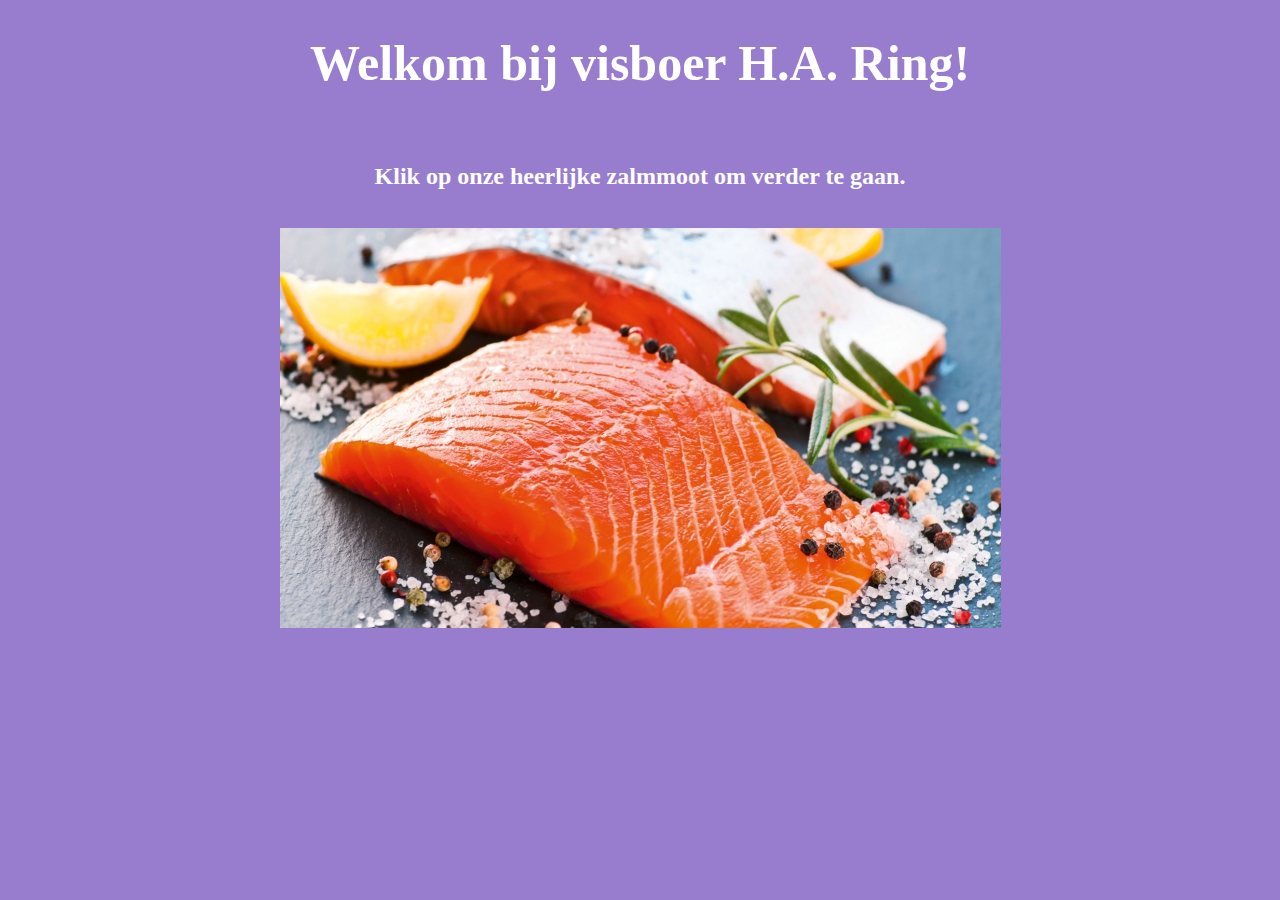
<file: Index.html>
<!--
Susanne Brown
28-04-2021
Eindopdracht
-->

<!DOCTYPE html>
<html>

<head>
    <meta charset="utf-8">
	<title>Eindopdracht: welkomstpagina </title>
	<style>
		body {
			background-color: #987dcf; /*donkerder lila*/ /*let op: commentaar in CSS moet tussen deze symbolen en wijkt daarmee af van html en js*/
			color: white;			   /*witte tekst*/
		}

		h1 {
			font-size: 50px;
		}
	</style>
</head>

<body>
	<h1><center>Welkom bij visboer H.A. Ring!</center></h1><br>
	<h2><center>Klik op onze heerlijke zalmmoot om verder te gaan.</center></h2><br>
	<center><a href="Homepage.html"><img src="zalmmoot.jpg" alt="Klik voor homepage"></center>
</body>

</html>
</file>
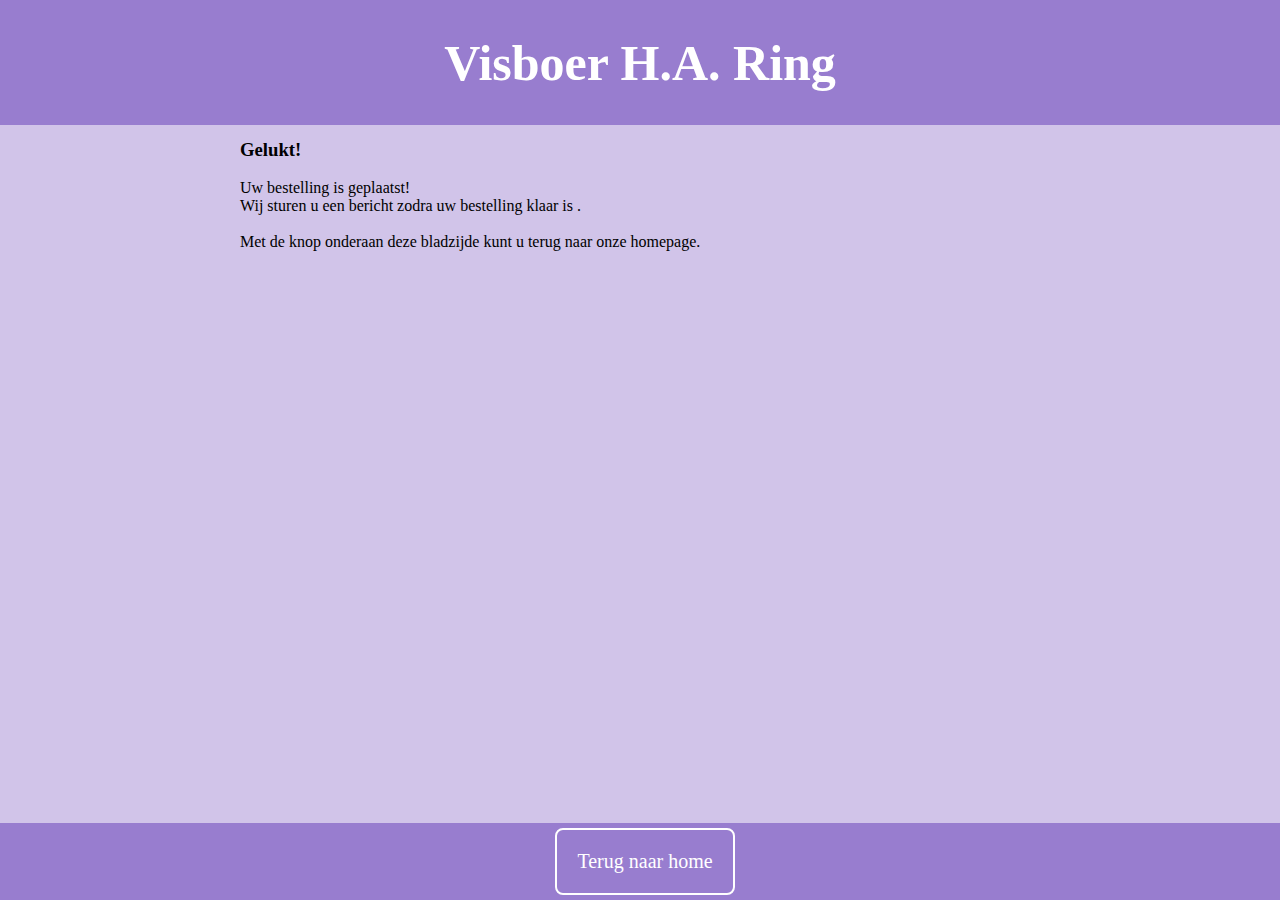
<file: BestellingBevestiging.html>
<!--
Susanne Brown
28-04-2021
Eindopdracht
-->

<!DOCTYPE html>
<html>

<head>
    <meta charset="utf-8">
	<title>Eindopdracht: bevestigingsboodschap bestelling  </title>
	<link rel="stylesheet" href="VisboerStyle.css">
</head>

<body>
	<div class="header">
	  <h1>Visboer H.A. Ring</h1>
	</div>

	<div class="content">
		<h3>Gelukt!</h3>
		<p>
		Uw bestelling is geplaatst!<br>
		Wij sturen u een bericht zodra uw bestelling klaar is <span id="bezorgTekst"></span>.<br><br>
		Met de knop onderaan deze bladzijde kunt u terug naar onze homepage.
		</p>
	</div>

	<div class="footer">
		<a href="Homepage.html" class="button">Terug naar home</a>
	</div>
</body>

<script>
	//ophalen van bezorgKeuze van twee bladzijdes terug
	var bezorgKeuze = sessionStorage.getItem("bewaarBezorgKeuze");
	console.log(bezorgKeuze);
	
	//bepalen tekst in HTML aan de hand van bezorgkeuze klant
	if (bezorgKeuze == '"bezorgen"') {
		document.getElementById("bezorgTekst").innerHTML = ("voor verzending");
	} else if (bezorgKeuze == '"ophalen"') {
		document.getElementById("bezorgTekst").innerHTML = ("om opgehaald te worden in de winkel");
	}
</script>

</html>
</file>
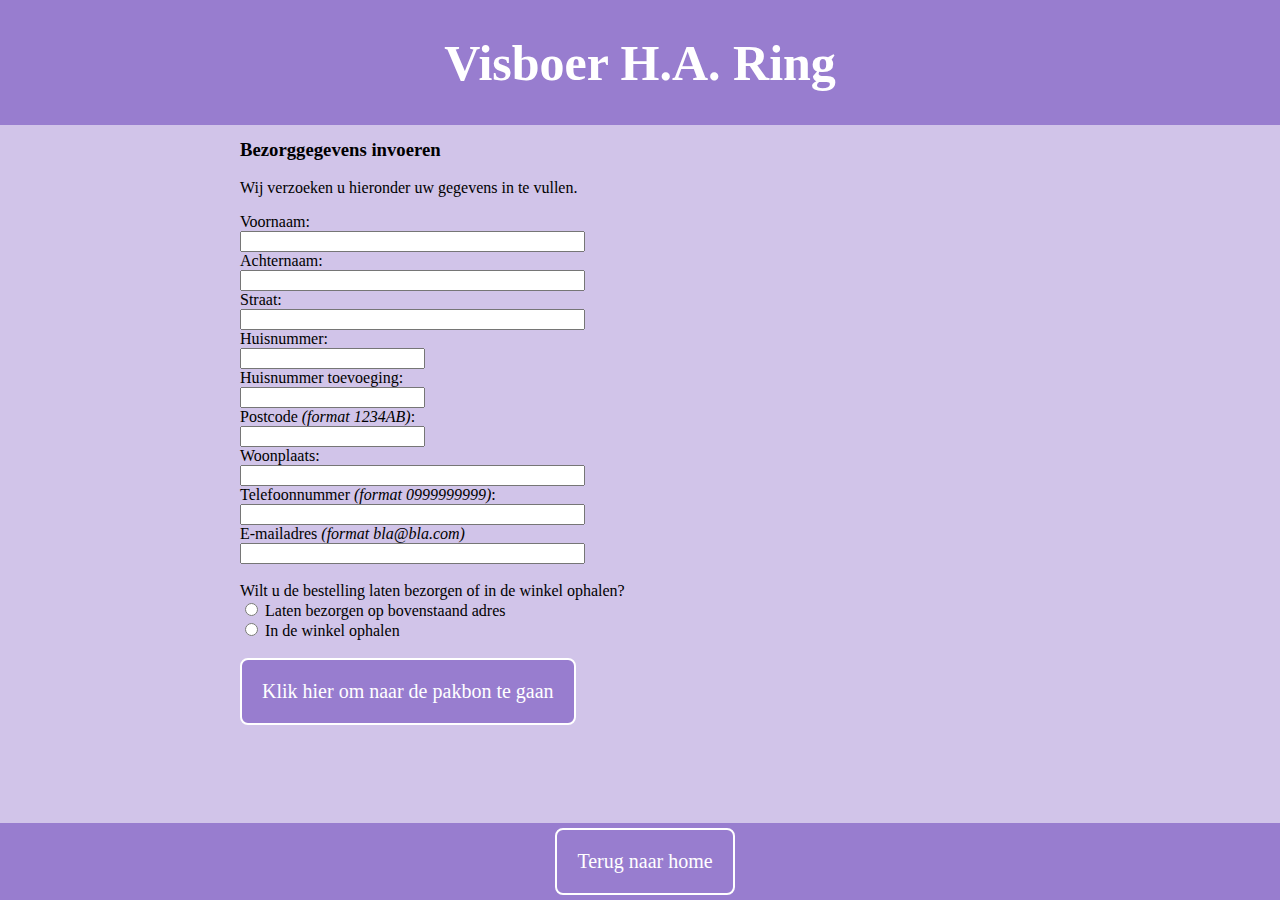
<file: BestellingBezorging.html>
<!--
Susanne Brown
28-04-2021
Eindopdracht
-->

<!DOCTYPE html>
<html>

<head>
    <meta charset="utf-8">
	<title>Eindopdracht: invoerpagina bezorggegevens  </title>
	<link rel="stylesheet" href="VisboerStyle.css">
</head>

<body>
	<div class="header">
	  <h1>Visboer H.A. Ring</h1>
	</div>

	<div class="content">
		<h3>Bezorggegevens invoeren</h3>
		<p>
		Wij verzoeken u hieronder uw gegevens in te vullen.
		</p>	
		<!-- alle gegevensvalidatie vindt plaats binnen het formulier, met behulp van 'pattern' en 'required' -->
		<!-- idealiter zou je bij submit de data ook vergelijken met werkelijk bestaande adressen in Nederland, maar dat hebben we nu niet -->
		<form id="formulier" method="POST" onsubmit="return naarPakbon(this)"> 						<!-- form.action kan gebruikt worden om data naar een server te sturen, maar dat hebben we nu niet --> 
			<label for="fname">Voornaam:</label><br>												<!-- het 'for' attribuut moet cooresponderen met het 'id' van de input -->
			<input type="text" id="fname" name="fname" size="40px" pattern="[A-zÀ-ž][A-zÀ-ž\s-]+" required><br>		<!-- het 'name' attribuut is noodzakelijk als je het formulier op de server wilt opslaan; hier nu overbodig -->
			<label for="lname">Achternaam:</label><br>
			<input type="text" id="lname" name="lname" size="40px" pattern="[A-zÀ-ž][A-zÀ-ž\s-]+" required><br>		<!-- pattern: minstens twee karakters, moet met letter beginnen, mag daarna ook een spatie en/of - bevatten -->
			<label for="straat">Straat:</label><br>
			<input type="text" id="straat" name="straat" size="40px" pattern="[A-z0-9\s-]{2,}" required><br>	<!-- pattern: minstens twee karakters, mag ook een spatie, - en/of cijfer bevatten) -->
			<label for="hnum">Huisnummer:</label><br>
			<input type="number" id="hnum" name="hnum" pattern="[0-9]{1,}" required><br>			<!-- pattern: minstens één cijfer -->
			<label for="hnum_add">Huisnummer toevoeging:</label><br>
			<input type="text" id="hnum_add" name="hnum_add"> <br> 									<!-- huisnummertoevoeging is het enige veld wat niet required is -->
			<label for="pcode">Postcode <i>(format 1234AB)</i>:</label><br>
			<input type="text" id="pcode" name="pcode" pattern="[0-9]{4}[A-Z]{2}" required><br>		<!-- pattern: postcode moet uit 4 cijfers en 2 hoofdletters bestaan, zonder spatie -->
			<label for="plaats">Woonplaats:</label><br>
			<input type="text" id="plaats" name="plaats" size="40px" pattern="[A-z\x27][A-z\s\x27-]+" required><br>	<!-- pattern: minstens twee karakters, moet met letter of ' (= \x27) beginnen (denk aan 's-Gravenhage), mag daarna ook een spatie, ' en/of - bevatten -->
			<label for="tnum">Telefoonnummer <i>(format 0999999999)</i>:</label><br>
			<input type="tel" id="tnum" name="tnum" size="40px" pattern="[0][0-9]{9}" required><br> 			<!-- pattern: telefoonnummer moet uit 10 cijfers bestaan, zonder spatie of streeptje, beginnend met 0 -->
			<label for="email">E-mailadres <i>(format bla@bla.com)</i></label><br>
			<input type="email" id="email" name="email" size="40px" pattern="[A-Za-z0-9._%+-]+@[A-Za-z0-9.-]+\.[A-Za-z]{2,}$" required><br>	<!-- pattern: karakters @ karakters . {minimaal 2 letters} -->
			<br>
			Wilt u de bestelling laten bezorgen of in de winkel ophalen?
			<br>
			<input type="radio" id="bezorgen" name="bezorgoptie" value="bezorgen" required>
			<label for="bezorgen">Laten bezorgen op bovenstaand adres</label><br>
			<input type="radio" id="ophalen" name="bezorgoptie" value="ophalen" required>
			<label for="ophalen">In de winkel ophalen</label><br>
			<br>
			<input type="submit" class="button" value="Klik hier om naar de pakbon te gaan">
		</form>
	</div>

	<div class="footer">
		<a href="Homepage.html" class="button">Terug naar home</a>
	</div>
</body>

<script>
	function naarPakbon(form) {
		var adres = {
			fname:document.getElementById("fname").value,
			lname: document.getElementById("lname").value,
			straat: document.getElementById("straat").value,
			hnum: document.getElementById("hnum").value,
			hnum_add: document.getElementById("hnum_add").value,
			pcode: document.getElementById("pcode").value,
			plaats: document.getElementById("plaats").value,
			tnum: document.getElementById("tnum").value,
			email: document.getElementById("email").value
		};
		console.log(adres);
		
		var bezorgKeuze;
		var bezorgen = document.getElementById("bezorgen");
		var ophalen = document.getElementById("ophalen");
		if (bezorgen.checked) {
			bezorgKeuze = bezorgen.value;
		} else if (ophalen.checked) {
			bezorgKeuze = ophalen.value;
		}
		console.log(bezorgKeuze);
		
		sessionStorage.setItem("bewaarAdres", JSON.stringify(adres));
		sessionStorage.setItem("bewaarBezorgKeuze", JSON.stringify(bezorgKeuze));
		
		form.action = "BestellingPakbon.html"; //form's action will be set to BASE_URL/BestellingBevestiging.html
		return true;			
	} 
</script>

</html>
</file>
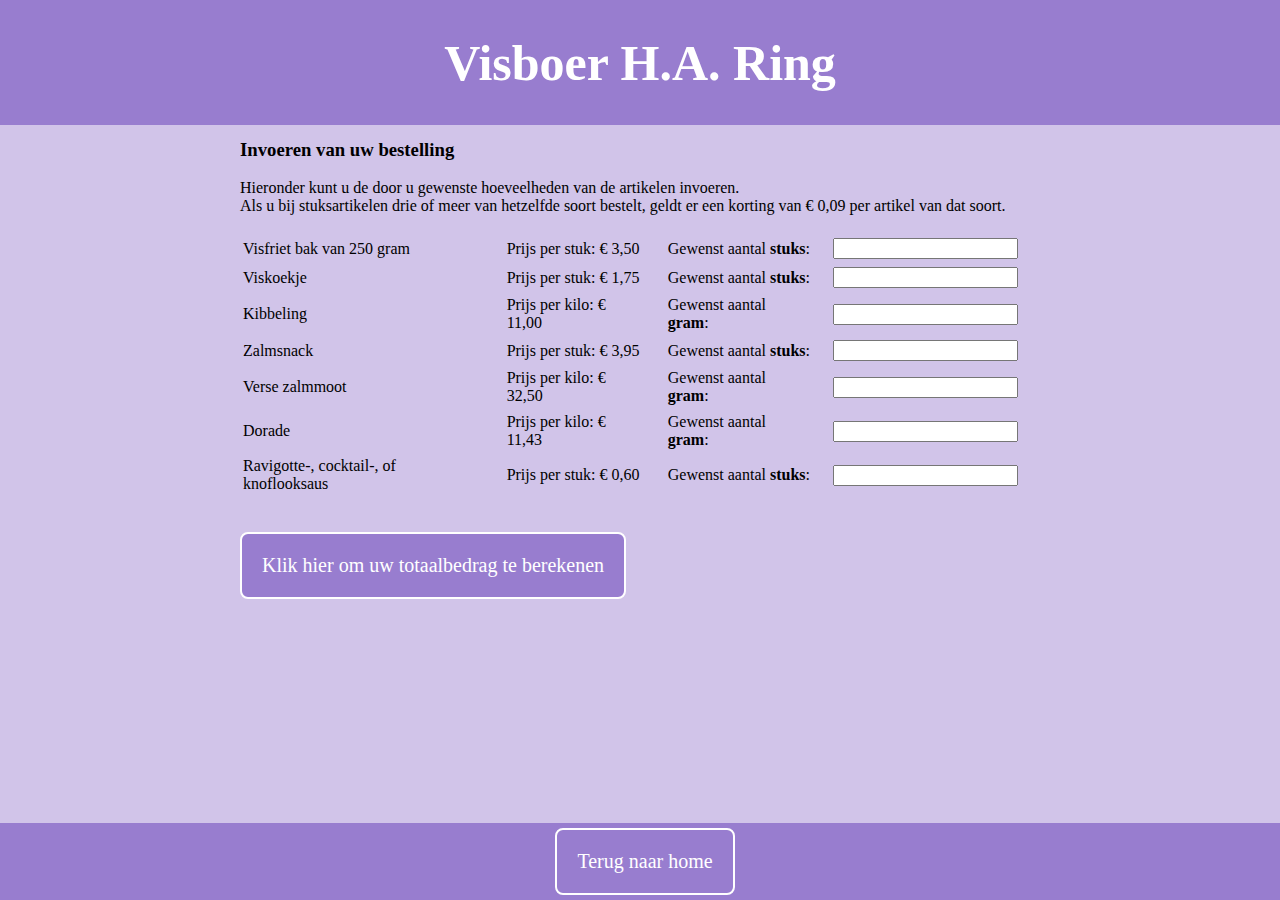
<file: BestellingInvoer.html>
<!--
Susanne Brown
28-04-2021
Eindopdracht
-->

<!DOCTYPE html>
<html>

<head>
    <meta charset="utf-8">
	<title>Eindopdracht: invoerpagina bestelling </title>
	<link rel="stylesheet" href="VisboerStyle.css">
</head>

<body>
	<div class="header">
	  <h1>Visboer H.A. Ring</h1>
	</div>

	<div class="content">
		<h3>Invoeren van uw bestelling</h3>
		<p>
		Hieronder kunt u de door u gewenste hoeveelheden van de artikelen invoeren.<br>
		Als u bij stuksartikelen drie of meer van hetzelfde soort bestelt, geldt er een korting van € <span id="korting"></span> per artikel van dat soort.
		</p>
		<table>
		<tbody id="tabelInhoud"></tbody>
		</table>
		<br><br>
		<input type = "button" class = "button" value = "Klik hier om uw totaalbedrag te berekenen" onclick = "maakOverzicht()"> 
	</div>

	<div class="footer">
		<a href="Homepage.html" class="button">Terug naar home</a>
	</div>
</body>

<script>
	var artikelArray = [];

	class Artikel {
		constructor(naam, prijs, prijsSoort, invoerSoort) {
			this.naam = naam;
			this.prijs = prijs;
			this.prijsSoort = prijsSoort; //kilo of stuk
			this.invoerSoort = invoerSoort; //gram of stuks
			artikelArray.push(this);
		}
	}

	//////////////////////////////////////////////////////////////////////////////////////////////////////////////////////////////////////////
	//DIT IS DE ENIGE PLEK WAAR DE EIGENAAR IETS HOEFT TE WIJZIGEN; verder zijn alle bladzijdes dynamisch

	//hier kunnen artikelen worden toegevoegd, verwijderd of aangepast
	//tussen de haakjes invullen: ("naam zoals op scherm getoond wordt", "prijs zonder euroteken met twee decimalen", "eenheid van prijs dus kilo of stuk", "eenheid van bestelling dus gram of stuks") 
	var visfriet = new Artikel("Visfriet bak van 250 gram", "3,50", "stuk", "stuks");
	var viskoekje = new Artikel("Viskoekje", "1,75", "stuk", "stuks");
	var kibbeling = new Artikel("Kibbeling", "11,00", "kilo", "gram");
	var zalmsnack = new Artikel("Zalmsnack", "3,95", "stuk", "stuks");
	var zalmmoot = new Artikel("Verse zalmmoot", "32,50", "kilo", "gram");
	var dorade = new Artikel("Dorade", "11,43", "kilo", "gram");
	var saus = new Artikel("Ravigotte-, cocktail-, of knoflooksaus", "0,60", "stuk", "stuks");

	//hier kan het kortingsbedrag per drie stuks aangepast worden
	var korting = "0,09";
	//////////////////////////////////////////////////////////////////////////////////////////////////////////////////////////////////////////

	//even testen in de console...
	console.log(artikelArray);

	//weergeven korting in tekst op bladzijde
	document.getElementById("korting").innerHTML = korting;

	//dynamisch aanmaken van de tabelregels die in de HTML-table getoond zullen worden
	for (i=0; i < artikelArray.length; i++) {
		//omwille van leesbaarheid een variabele aangemaakt en de code over 4 rijen uitgesplitst, 
		//in plaats van het in één zin aan document.getElementById("tabelInhoud").innerHTML toe te voegen
		var rijInhoud = "<tr><td>" + artikelArray[i].naam + "</td>"
			+ "<td>Prijs per " + artikelArray[i].prijsSoort + ": € " + artikelArray[i].prijs + "</td>"
			+ "<td>Gewenst aantal <b>" + artikelArray[i].invoerSoort + "</b>:</td>"
			+ "<td><input type = 'number' id = 'aantalArtikel"+i+"' min = '0.0'></td></tr>";
		
		document.getElementById("tabelInhoud").innerHTML += rijInhoud;
	}

	function maakOverzicht() {
		var aantallenArray = [ ];
		var aantal;
		var doorgang = true;
		
		for (i=0; i < artikelArray.length; i++) {
			//door gebruiker ingevoerde aantallen ophalen en opslaan in aantallenArray
			aantal = document.getElementById("aantalArtikel"+i).value;
			aantallenArray.push(aantal);
			//checken dat er geen negatief getal is ingevuld
			if (aantallenArray[i] < 0) {
				alert("U kunt geen negatief getal invullen. Corrigeer aub uw invoer.");
				doorgang = false;
			//checken dat er niet een te klein aantal grammen is ingevuld
			} else if (artikelArray[i].invoerSoort == "gram" && aantallenArray[i] > 0 && aantallenArray[i] < 50) {
				alert("Wij kunnen helaas niet minder dan 50 gram leveren. Corrigeer aub uw invoer.");
				doorgang = false;
			}
		}
		//even testen in de console...
		console.log(aantallenArray);
		
		if (doorgang) {  // alleen naar volgende bladzijde gaan als doorgang = true, dus als er geen alert is geweest n.a.v. de vorige for-loop
			sessionStorage.setItem("bewaarArtikel", JSON.stringify(artikelArray));
			sessionStorage.setItem("bewaarAantal", JSON.stringify(aantallenArray));
			sessionStorage.setItem("bewaarKorting", korting);
			location.href = "BestellingOverzicht.html"; 
		}
	}
</script>

</html>
</file>
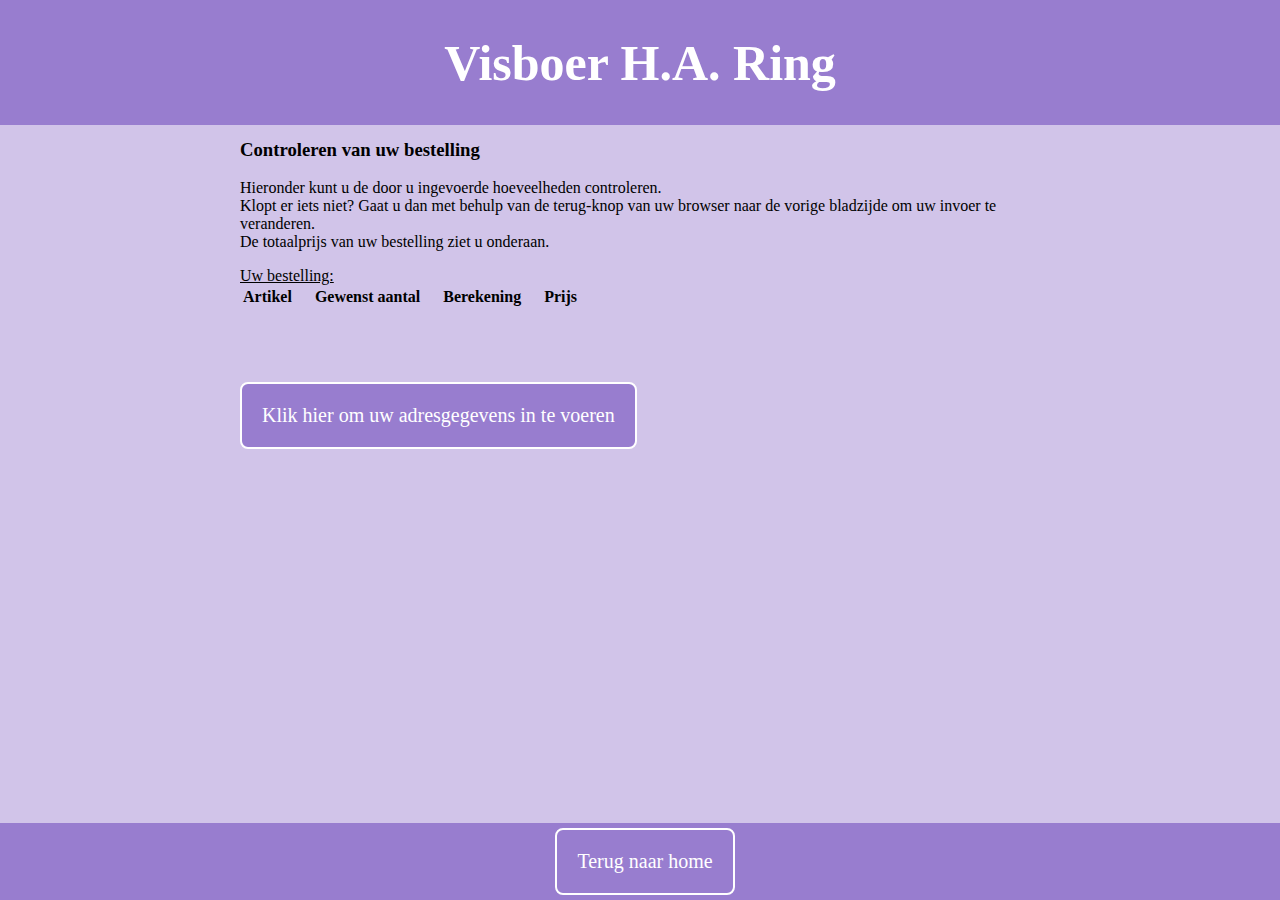
<file: BestellingOverzicht.html>
<!--
Susanne Brown
28-04-2021
Eindopdracht
-->

<!DOCTYPE html>
<html>

<head>
    <meta charset="utf-8">
	<title>Eindopdracht: overzichtspagina bestelling </title>
	<link rel="stylesheet" href="VisboerStyle.css">
</head>

<body>
	<div class="header">
	  <h1>Visboer H.A. Ring</h1>
	</div>

	<div class="content">
		<h3>Controleren van uw bestelling</h3>
		<p>
		Hieronder kunt u de door u ingevoerde hoeveelheden controleren.<br>
		Klopt er iets niet? Gaat u dan met behulp van de terug-knop van uw browser naar de vorige bladzijde om uw invoer te veranderen.<br>
		De totaalprijs van uw bestelling ziet u onderaan.
		</p>
		<u>Uw bestelling:</u>
		<table>
			<thead align="left">
				<tr>
					<th>Artikel</th>
					<th>Gewenst aantal</th>
					<th>Berekening</th>
					<th>Prijs</th>
				</tr>
			</thead>
			<tbody id="tabelInhoud"></tbody>
		</table>
		<br>
		<span id="voordeelTekst"></span>
		<br>
		<h3><span id="totaalPrijsTekst"></span></h3>
		<br>
		<input type = "button" class = "button" value = "Klik hier om uw adresgegevens in te voeren" onclick = "geefAdres()"> 
	</div>

	<div class="footer">
		<a href="Homepage.html" class="button">Terug naar home</a>
	</div>
</body>

<script>
	//ophalen van aantallenArray van de vorige bladzijde
	var aantallenArray = [ ];
	aantallenArray = JSON.parse(sessionStorage.getItem("bewaarAantal"));
	aantallenArray = aantallenArray.map(Number); //zet array van strings om in array van getallen
	console.log(aantallenArray);
	
	//ophalen van artikelArray van de vorige bladzijde
	var artikelArray = [ ];
	artikelArray = JSON.parse(sessionStorage.getItem("bewaarArtikel"));
	console.log(artikelArray);
	
	//ophalen van korting van de vorige bladzijde
	var korting = sessionStorage.getItem("bewaarKorting");
	console.log(korting);
	
	//aanmaken nieuwe variabelen
	var aantallenArrayAangepast = [ ];
	var totaalprijzenArray = [ ];
	var sum = 0, voordeel = 0, totaalPrijsKlant = 0; 
		
	//berekening prijs per artikel
	for (i=0; i < artikelArray.length; i++) {
		if (artikelArray[i].invoerSoort == "gram") {
			//gewenst aantal gram omzetten naar kilo voor prijsberekening
			aantallenArrayAangepast[i] = aantallenArray[i] / 1000;
		} else if (artikelArray[i].invoerSoort == "stuks") {
			aantallenArrayAangepast[i] = aantallenArray[i];
			voordeelPerDrie(aantallenArray[i]);
		} else {
			aantallenArrayAangepast[i] = aantallenArray[i];;
		}
		//totaalprijs per artikel = aantal per artikel * stuks-/kiloprijs per artikel
		totaalprijzenArray[i] = aantallenArrayAangepast[i] * parseFloat(artikelArray[i].prijs.replace(",",".")); //indien komma niet vervangen wordt met punt geeft parseFloat alleen de cijfers voor de komma
		//prijzen sommeren tot één totaal
		sum += totaalprijzenArray[i];
	}
	
	//even testen in de console...
	console.log(aantallenArrayAangepast);
	console.log(totaalprijzenArray);
	
	//bij drie of meer artikelen van hetzelfde soort geldt een korting per artikel van dat soort
	//er hoeft dus geen sprake te zijn van een veelvoud van drie stuks; slechts een minimum van drie stuks
	function voordeelPerDrie(aantalStuks) {
		if (aantalStuks >= 3) {
			voordeel += aantalStuks * parseFloat(korting.replace(",",".")); //indien komma niet vervangen wordt met punt geeft parseFloat alleen de cijfers voor de komma
		}
		return voordeel;
	}
	
	totaalPrijsKlant = sum - voordeel;
	
	//even testen in de console...
	console.log(sum);
	console.log(voordeel);
	console.log(totaalPrijsKlant);
	
	//dynamisch aanmaken van de tabelregels die in de HTML-table getoond zullen worden
	for (i=0; i < artikelArray.length; i++) {
		if (aantallenArray[i] > 0) {
			//omwille van leesbaarheid een variabele aangemaakt en de code over 4 rijen uitgesplitst, 
			//in plaats van het in één zin aan document.getElementById("tabelInhoud").innerHTML toe te voegen
			var rijInhoud = "<tr><td>" + artikelArray[i].naam + "</td>"
				+ "<td>" + aantallenArray[i] + " " + artikelArray[i].invoerSoort + "</td>"
				+ "<td>" + aantallenArrayAangepast[i] + " x € "+ artikelArray[i].prijs + " =</td>"
				+ "<td><b>€ " + totaalprijzenArray[i].toFixed(2) + "</b></td></tr>";
			
			document.getElementById("tabelInhoud").innerHTML += rijInhoud;
		}
	}
	
	//bepalen welke tekst over voordeel getoond moet worden
	if (voordeel > 0) {
		document.getElementById("voordeelTekst").innerHTML = ("Uw voordeel voor 3 of meer stuks van hetzelfde artikel: € " + voordeel.toFixed(2)).fontcolor("green");
	} else {
		document.getElementById("voordeelTekst").innerHTML = ("U heeft helaas geen voordeel voor 3 of meer stuks van hetzelfde artikel.").fontcolor("red");
	}
	
	//tonen totaalbedrag bestelling	
	document.getElementById("totaalPrijsTekst").innerHTML = ("TOTAAL: € " + totaalPrijsKlant.toFixed(2));	
	
	function geefAdres() {
		sessionStorage.setItem("bewaarAantalAangepast", JSON.stringify(aantallenArrayAangepast));
		sessionStorage.setItem("bewaarTotaalprijzen", JSON.stringify(totaalprijzenArray));
		sessionStorage.setItem("bewaarVoordeel", voordeel);
		sessionStorage.setItem("bewaarTotaalPrijsKlant", totaalPrijsKlant);
		location.href = "BestellingBezorging.html";
	} 
</script>

</html>
</file>
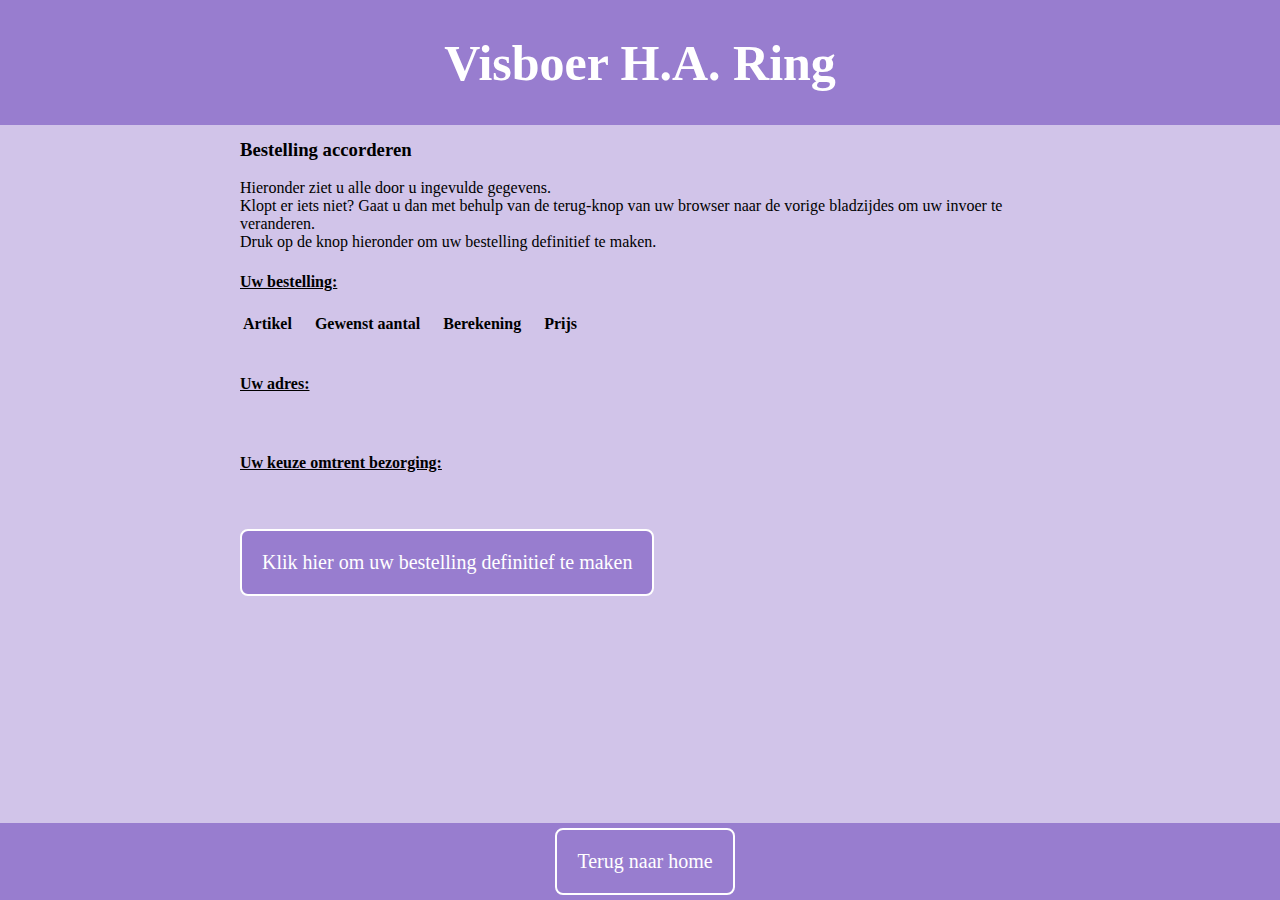
<file: BestellingPakbon.html>
<!--
Susanne Brown
28-04-2021
Eindopdracht
-->

<!DOCTYPE html>
<html>

<head>
    <meta charset="utf-8">
	<title>Eindopdracht: pakbonpagina bestelling </title>
	<link rel="stylesheet" href="VisboerStyle.css">
</head>

<body>
	<div class="header">
	  <h1>Visboer H.A. Ring</h1>
	</div>

	<div class="content">
		<h3>Bestelling accorderen</h3>
		<p>
		Hieronder ziet u alle door u ingevulde gegevens.<br>
		Klopt er iets niet? Gaat u dan met behulp van de terug-knop van uw browser naar de vorige bladzijdes om uw invoer te veranderen.<br>
		Druk op de knop hieronder om uw bestelling definitief te maken.
		</p>
		<h4><u>Uw bestelling:</u></h4>
		<table>
			<thead align="left">
				<tr>
					<th>Artikel</th>
					<th>Gewenst aantal</th>
					<th>Berekening</th>
					<th>Prijs</th>
				</tr>
			</thead>
			<tbody id="tabelInhoud"></tbody>
		</table>
		<br>
		<span id="voordeelTekst"></span>
		<h4><span id="totaalPrijsTekst"></span></h4>
		<h4><u>Uw adres:</u></h4>
		<span id="adresKlant"></span>
		<br>
		<h4><u>Uw keuze omtrent bezorging:</u></h4>
		<span id="bezorgTekst"></span>
		<br><br>
		<input type = "button" class = "button" value = "Klik hier om uw bestelling definitief te maken" onclick = "geefBevestiging()"> 		
	</div>

	<div class="footer">
		<a href="Homepage.html" class="button">Terug naar home</a>
	</div>
</body>

<script>
	//ophalen van aantallenArray van drie bladzijdes terug
	var aantallenArray = [ ];
	aantallenArray = JSON.parse(sessionStorage.getItem("bewaarAantal"));
	aantallenArray = aantallenArray.map(Number); //zet array van strings om in array van getallen
	console.log(aantallenArray);
	
	//ophalen van artikelArray van drie bladzijdes terug
	var artikelArray = [ ];
	artikelArray = JSON.parse(sessionStorage.getItem("bewaarArtikel"));
	console.log(artikelArray);
	
	//ophalen van aantallenArrayAangepast van twee bladzijdes terug
	var aantallenArrayAangepast = [ ];
	aantallenArrayAangepast = JSON.parse(sessionStorage.getItem("bewaarAantalAangepast"));
	aantallenArrayAangepast = aantallenArrayAangepast.map(Number); //zet array van strings om in array van getallen
	console.log(aantallenArrayAangepast);

	//ophalen van totaalprijzenArray van twee bladzijdes terug
	var totaalprijzenArray = [ ];
	totaalprijzenArray = JSON.parse(sessionStorage.getItem("bewaarTotaalprijzen"));
	totaalprijzenArray = totaalprijzenArray.map(Number); //zet array van strings om in array van getallen
	console.log(totaalprijzenArray);
	
	//ophalen van voordeel van twee bladzijdes terug
	var voordeel = sessionStorage.getItem("bewaarVoordeel");
	voordeel = parseFloat(voordeel.replace(",",".")); //omzetten naar getal
	console.log(voordeel);
		
	//ophalen van totaalPrijsKlant van twee bladzijdes terug
	var totaalPrijsKlant = sessionStorage.getItem("bewaarTotaalPrijsKlant");
	totaalPrijsKlant = parseFloat(totaalPrijsKlant.replace(",",".")); //omzetten naar getal
	console.log(totaalPrijsKlant);
	
	//ophalen van adres van vorige bladzijde
	var adres = JSON.parse(sessionStorage.getItem("bewaarAdres"));
	console.log(adres);
	
	//ophalen van bezorgKeuze van vorige bladzijde
	var bezorgKeuze = sessionStorage.getItem("bewaarBezorgKeuze");
	console.log(bezorgKeuze);
	
	//dynamisch aanmaken van de tabelregels die in de HTML-table getoond zullen worden voor de betselling
	for (i=0; i < artikelArray.length; i++) {
		if (aantallenArray[i] > 0) {
			//omwille van leesbaarheid een variabele aangemaakt en de code over 4 rijen uitgesplitst, 
			//in plaats van het in één zin aan document.getElementById("tabelInhoud").innerHTML toe te voegen
			var rijInhoud = "<tr><td>" + artikelArray[i].naam + "</td>"
				+ "<td>" + aantallenArray[i] + " " + artikelArray[i].invoerSoort + "</td>"
				+ "<td>" + aantallenArrayAangepast[i] + " x € "+ artikelArray[i].prijs + " =</td>"
				+ "<td><b>€ " + totaalprijzenArray[i].toFixed(2) + "</b></td></tr>";
			
			document.getElementById("tabelInhoud").innerHTML += rijInhoud;
		}
	}
	
	//bepalen welke tekst over voordeel getoond moet worden
	if (voordeel > 0) {
		document.getElementById("voordeelTekst").innerHTML = ("Uw voordeel voor 3 of meer stuks van hetzelfde artikel: € " + voordeel.toFixed(2)).fontcolor("green");
	} else {
		document.getElementById("voordeelTekst").innerHTML = ("U heeft helaas geen voordeel voor 3 of meer stuks van hetzelfde artikel.").fontcolor("red");
	}
	
	//tonen totaalbedrag bestelling	
	document.getElementById("totaalPrijsTekst").innerHTML = ("TOTAAL: € " + totaalPrijsKlant.toFixed(2));
	
	//tonen adresgegevens klant
	//omwille van leesbaarheid een variabele aangemaakt en de code over 4 rijen uitgesplitst, 
	//in plaats van het in één zin aan document.getElementById("adresKlant").innerHTML toe te voegen
	var adresKlant = adres.fname + " " + adres.lname + "<br>"
		+ adres.straat + " " + adres.hnum + " " + adres.hnum_add + "<br>"
		+ adres.pcode + " " + adres.plaats + "<br><br>"
		+ "Telefoonnummer:" + " " + adres.tnum + "<br>"
		+ "E-mailadres:" + " " + adres.email;
	document.getElementById("adresKlant").innerHTML = adresKlant;
	
	//tonen bezorgkeuze klant
	if (bezorgKeuze == '"bezorgen"') {
		document.getElementById("bezorgTekst").innerHTML = ("Bestelling laten bezorgen op bovenstaand adres.");
	} else if (bezorgKeuze == '"ophalen"') {
		document.getElementById("bezorgTekst").innerHTML = ("Bestelling ophalen in de winkel.");
	}
	
	function geefBevestiging() {
		location.href = "BestellingBevestiging.html";
	}
</script>

</html>
</file>
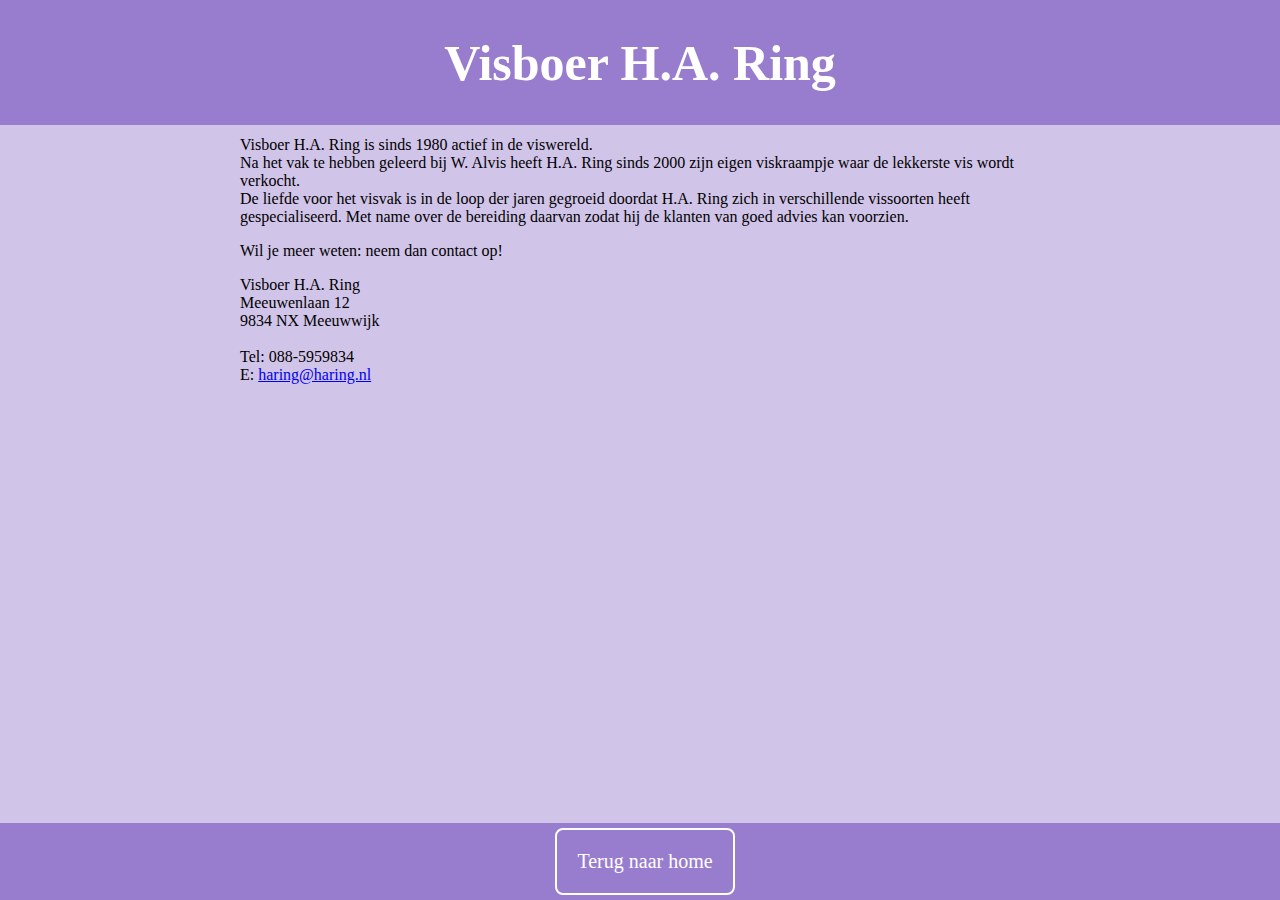
<file: Contact.html>
<!--
Susanne Brown
28-04-2021
Eindopdracht
-->

<!DOCTYPE html>
<html>

<head>
    <meta charset="utf-8">
	<title>Eindopdracht: info- & contactpagina  </title>
	<link rel="stylesheet" href="VisboerStyle.css">
</head>

<body>
	<div class="header">
	  <h1>Visboer H.A. Ring</h1>
	</div>

	<div class="content">
		<p>Visboer H.A. Ring is sinds 1980 actief in de viswereld.<br>
		Na het vak te hebben geleerd bij W. Alvis heeft H.A. Ring sinds 2000 zijn eigen viskraampje waar de lekkerste vis wordt verkocht.<br>
		De liefde voor het visvak is in de loop der jaren gegroeid doordat H.A. Ring zich in verschillende vissoorten heeft gespecialiseerd. 
		Met name over de bereiding daarvan zodat hij de klanten van goed advies kan voorzien.</p>
		
		<p>Wil je meer weten: neem dan contact op!</p>
		
		<p>Visboer H.A. Ring<br>
		Meeuwenlaan 12<br>
		9834 NX Meeuwwijk<br><br>
		Tel: 088-5959834<br>
		E: <a href="mailto:haring@haring.nl">haring@haring.nl</a></p>
	</div>

	<div class="footer">
		<a href="Homepage.html" class="button">Terug naar home</a>
	</div>
</body>

</html>
</file>
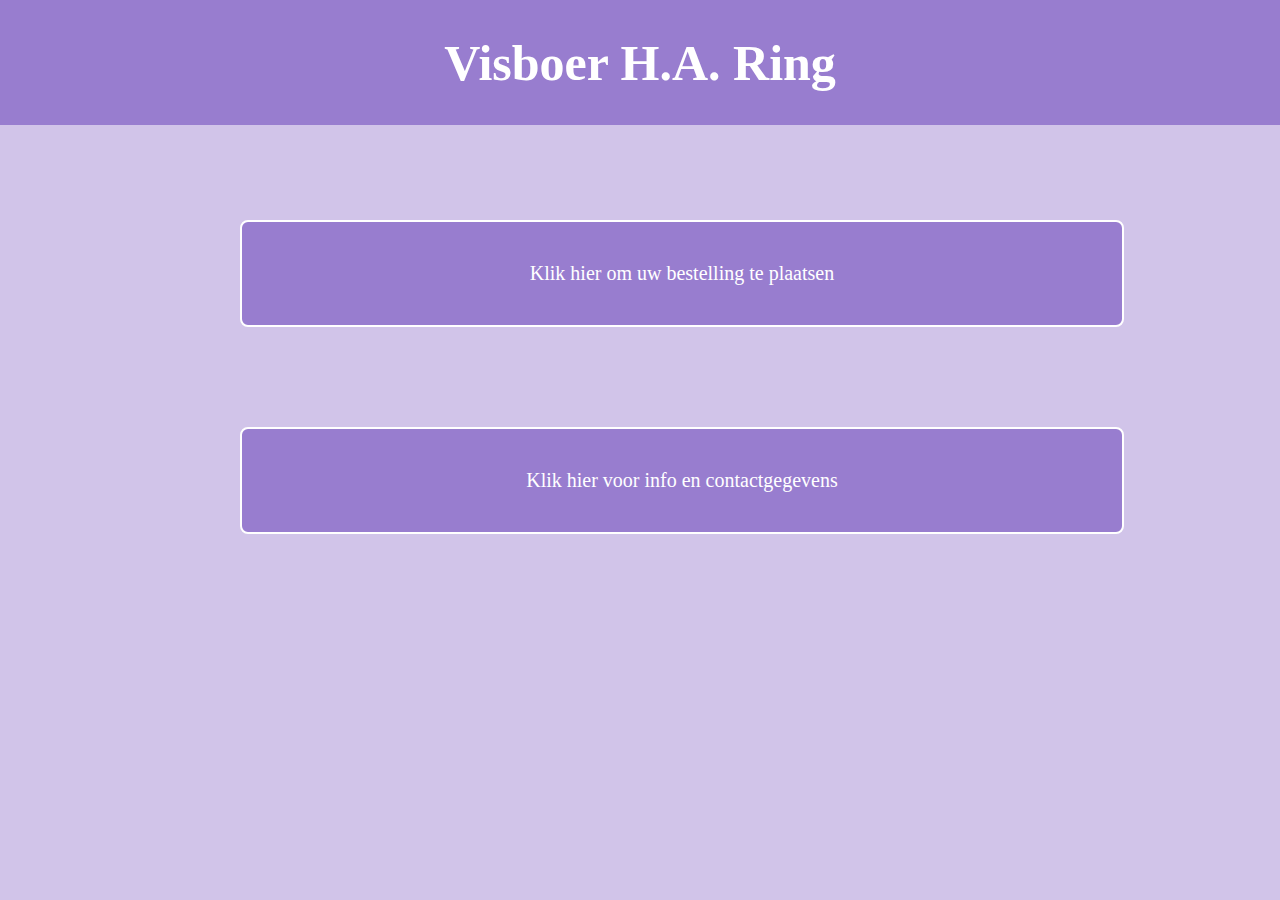
<file: Homepage.html>
<!--
Susanne Brown
28-04-2021
Eindopdracht
-->

<!DOCTYPE html>
<html>

<head>
    <meta charset="utf-8">
	<title>Eindopdracht: homepagina </title>
	<link rel="stylesheet" href="VisboerStyle.css">
</head>

<body>

<div class="header">
  <h1>Visboer H.A. Ring</h1>
</div>

<div class="content">
	<a href="BestellingInvoer.html" class="buttonHome">Klik hier om uw bestelling te plaatsen</a>
	<a href="Contact.html" class="buttonHome">Klik hier voor info en contactgegevens</a>
</div>

</body>

</html>
</file>
<file: VisboerStyle.css>
body {
	background-color: #D1C4E9; /*lichter lila*/ /*let op: commentaar in CSS moet tussen deze symbolen en wijkt daarmee af van html en js*/
	margin: 0;
	overflow: scroll;
}

h1 {
	font-size: 50px;
}

table td {
	padding-top: 5px;
	padding-right: 20px;
}

table th {
	padding-right: 20px;
}

.header {
	position: fixed;
	left: 0;
	top: 0;
	width: 100%;
	text-align: center;
	background-color: #987dcf; 	/*donkerder lila*/
	color: white; 				/*witte tekst*/
	z-index: 1;
}

.footer {
	position: fixed;
	left: 0;
	bottom: 0;
	width: 100%;
	text-align: center;
	background-color: #987dcf; 	/*donkerder lila*/
	color: white; 				/*witte tekst*/
	padding: 5px;
} 

.content {
	padding: 20px 20px;
	position: relative;
	width: 800px;
	margin-top: 100px;
	margin-bottom: 80px;
	margin-left: auto;
	margin-right: auto;
}

.buttonHome {
	display: inline-block;
	padding: 40px;
	background-color: #987dcf; 	/*donkerder lila*/
	border: 2px solid white; 	/*wit randje*/
	color: white; 				/*witte tekst*/
	text-align: center;
	text-decoration: none;
	font-size: 20px;
	border-radius: 8px; 		/*afgerond hoekje*/
	width: 100%;
	margin-top: 100px;
}

.buttonHome:hover{
	box-shadow: 0 12px 16px 0 rgba(0,0,0,0.24), 0 17px 50px 0 rgba(0,0,0,0.19); /*schaduw bij hover*/
}
	
.button {
	display: inline-block;
	padding: 20px;
	background-color: #987dcf; 	/*donkerder lila*/
	border: 2px solid white; 	/*wit randje*/
	color: white; 				/*witte tekst*/
	text-align: center;
	text-decoration: none;
	font-size: 20px;
	border-radius: 8px; 		/*afgerond hoekje*/
	font-family : inherit;		/*handig omdat anders input type="button" een andere standaard font aanneemt dan de body*/
}

.button:hover{
	box-shadow: 0 12px 16px 0 rgba(0,0,0,0.24), 0 17px 50px 0 rgba(0,0,0,0.19); /*schaduw bij hover*/
}
</file>
